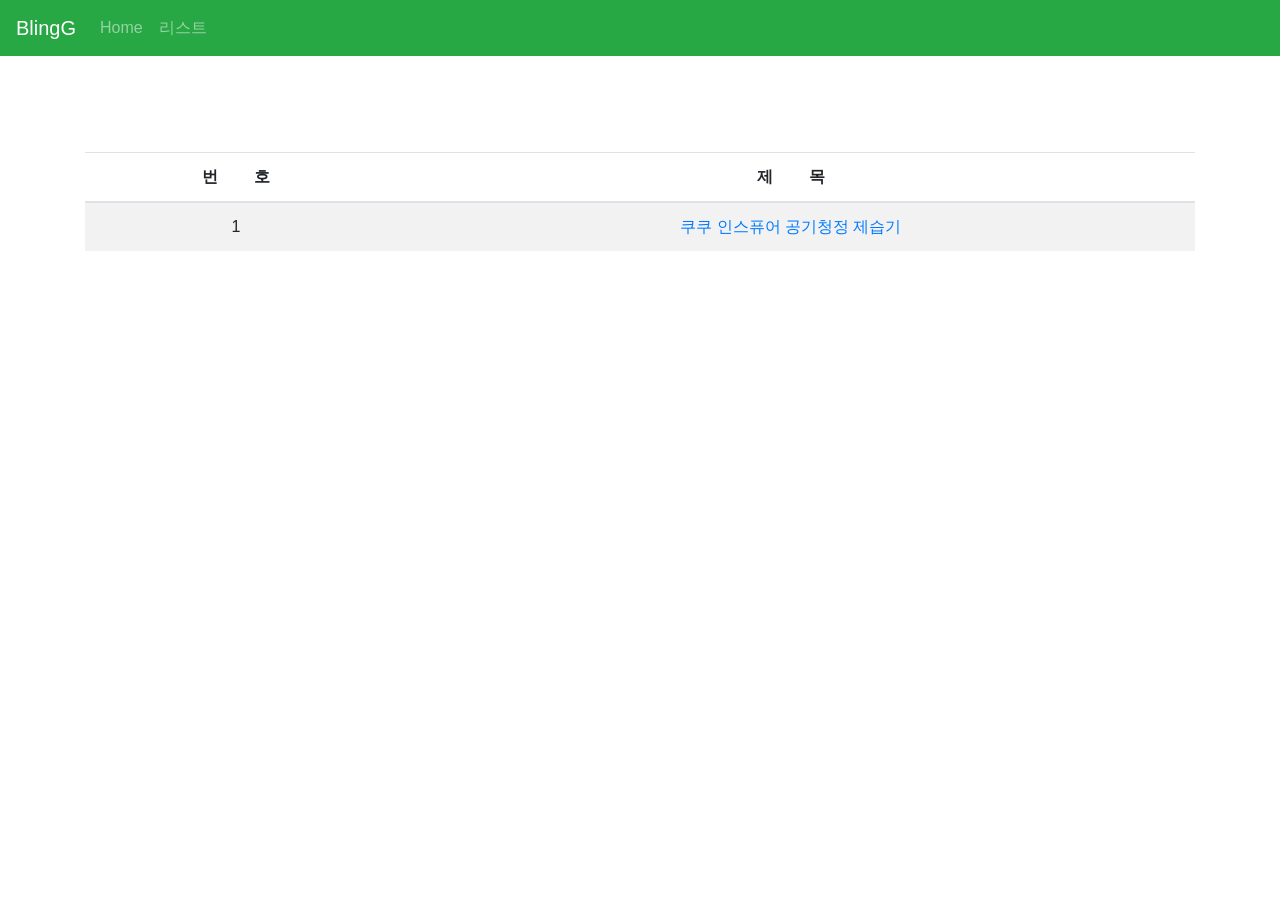
<file: src/main/resources/static/list1.html>
<!doctype html>
<html xmlns:th="http://www.thymeleaf.org">

<head th:replace="fragments/common :: head('게시판')">
    <!-- Required meta tags -->
    <meta charset="utf-8">
    <meta name="viewport" content="width=device-width, initial-scale=1, shrink-to-fit=no">

    <!-- Bootstrap CSS -->
    <link rel="stylesheet" href="https://stackpath.bootstrapcdn.com/bootstrap/4.5.0/css/bootstrap.min.css"
        integrity="sha384-9aIt2nRpC12Uk9gS9baDl411NQApFmC26EwAOH8WgZl5MYYxFfc+NcPb1dKGj7Sk" crossorigin="anonymous">
<!--    <link href="/css/starter.css" th:href="@{/css/starter.css}" rel="stylesheet">-->

        <!-- Optional JavaScript -->
    <!-- jQuery first, then Popper.js, then Bootstrap JS -->
    <script src="https://code.jquery.com/jquery-3.5.1.slim.min.js"
        integrity="sha384-DfXdz2htPH0lsSSs5nCTpuj/zy4C+OGpamoFVy38MVBnE+IbbVYUew+OrCXaRkfj"
        crossorigin="anonymous"></script>
    <script src="https://cdn.jsdelivr.net/npm/popper.js@1.16.0/dist/umd/popper.min.js"
        integrity="sha384-Q6E9RHvbIyZFJoft+2mJbHaEWldlvI9IOYy5n3zV9zzTtmI3UksdQRVvoxMfooAo"
        crossorigin="anonymous"></script>
    <script src="https://stackpath.bootstrapcdn.com/bootstrap/4.5.0/js/bootstrap.min.js"
        integrity="sha384-OgVRvuATP1z7JjHLkuOU7Xw704+h835Lr+6QL9UvYjZE3Ipu6Tp75j7Bh/kR0JKI"
        crossorigin="anonymous"></script>

    <title>게시판</title>
</head>

<body>
	<nav class="navbar navbar-expand-md navbar-dark bg-success " >
	     
	        <a class="navbar-brand" href="#">BlingG</a>
	        <button class="navbar-toggler" type="button" data-toggle="collapse" data-target="#navbarsExampleDefault"
	            aria-controls="navbarsExampleDefault" aria-expanded="false" aria-label="Toggle navigation">
	            <span class="navbar-toggler-icon"></span>
	        </button>
	
	        <div class="collapse navbar-collapse" id="navbarsExampleDefault">
		            <ul class="navbar-nav mr-auto">
			                <li class="nav-item " >
			                    <a class="nav-link" href="index.html" >Home </a>
			                </li>
							<!-- <li class="nav-item" >
			                	<a class="nav-link" href="#" >카테고리1</a>
			                </li> 
			                <li class="nav-item" >
			                	<a class="nav-link" href="#" >카테고리2</a>
			                </li>
	                        <li class="nav-item" >
			                	<a class="nav-link" href="#" >카테고리3</a>
			                </li> 
			                <li class="nav-item" >
			                	<a class="nav-link" href="#" >카테고리4</a>
			                </li>  
	                        <li class="nav-item" >
			                	<a class="nav-link" href="#" >카테고리5</a>
			                </li>   -->
	                        <li class="nav-item" >
			                    <a class="nav-link" href="list1.html" >리스트</a>
			                </li> 
		            </ul>
	        </div>
	        
	    </nav><br><br>
    
    

    <div class="container mt-5">
 <!--       <h2 class="text-center">검색 자리</h2>-->
	
    
   
        <table class="table table-striped">
            <thead  class="text-center">
              <tr>
                <th scope="col" class="text-center">번&nbsp;&nbsp;&nbsp;&nbsp;&nbsp;&nbsp;&nbsp;&nbsp;호</th>
                <th scope="col" class="text-center">제&nbsp;&nbsp;&nbsp;&nbsp;&nbsp;&nbsp;&nbsp;&nbsp;목</th>
              </tr>
            </thead>
            <tbody>
            		                
              <tr class="text-center">
                <td> 1 </td>
                <td><a href="detailform1.html" >쿠쿠 인스퓨어 공기청정 제습기</a></td>
<!--                <td><a href="detailform1.html" >쿠쿠 인스퓨어 공기청정 제습기</a></td>-->
              </tr>
          </table>
    </div>
<!--    <h2 class="text-center">paging 자리</h2>-->

</body>

</html>
</file>
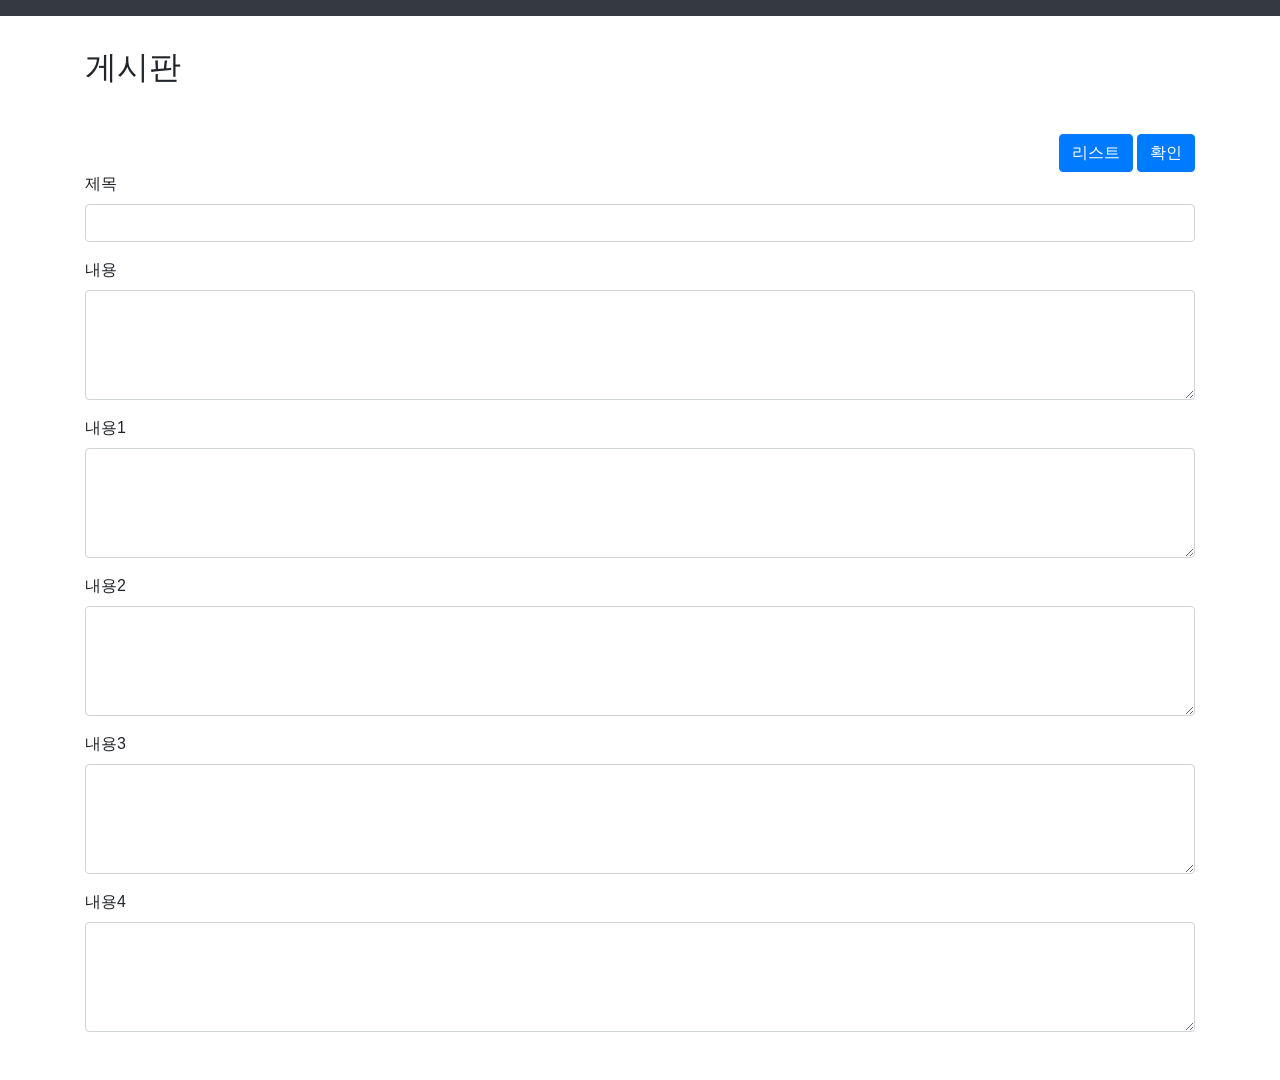
<file: src/main/resources/templates/board/form.html>
<!doctype html>
<html xmlns:th="http://www.thymeleaf.org">

<head th:replace="fragments/common :: head('게시판')">
    <!-- Required meta tags -->
    <meta charset="utf-8">
    <meta name="viewport" content="width=device-width, initial-scale=1, shrink-to-fit=no">

    <!-- Bootstrap CSS -->
    <link rel="stylesheet" href="https://stackpath.bootstrapcdn.com/bootstrap/4.5.0/css/bootstrap.min.css"
        integrity="sha384-9aIt2nRpC12Uk9gS9baDl411NQApFmC26EwAOH8WgZl5MYYxFfc+NcPb1dKGj7Sk" crossorigin="anonymous">
 <!--   <link href="/css/starter.css" th:href="@{/css/starter.css}" rel="stylesheet">-->

    <title>게시판</title>
</head>

<body>
    <nav class="navbar navbar-expand-md navbar-dark bg-dark fixed-top" th:replace="fragments/common :: menu('board')">
    </nav>
    
    <div class="container my-5">
        <h2>게시판</h2>

        <form class="mt-5" action="#" th:action="@{/board/form}" th:object="${board}" method="post">
	        <div class="text-right">
	            <a type="button" class="btn btn-primary"  th:href="@{/board/list}">리스트</a>
	            <button type="submit" class="btn btn-primary">확인</button>
	        </div>
        
	        <input type="hidden" th:field="*{id}">
	        
	        <div class="form-group">
	            <label for="title">제목</label>
	            <input type="text" class="form-control" id="title" th:field="*{title}">
	        </div>
	        
	        <div class="form-group">
	            <label for="content">내용</label>
	            <textarea class="form-control" id="content" rows="4" th:field="*{content}"></textarea>
	        </div>
	      
	        <div class="form-group">
	            <label for="content1">내용1</label>
	            <textarea class="form-control" id="content1" rows="4" th:field="*{content1}"></textarea>
	        </div>
	      
	        <div class="form-group">
	            <label for="content2">내용2</label>
	            <textarea class="form-control" id="content2" rows="4"  th:field="*{content2}"></textarea>
	        </div>
	        <div class="form-group">
	            <label for="content3">내용3</label>
	            <textarea class="form-control" id="content3" rows="4"  th:field="*{content3}"></textarea>
	        </div>
	        <div class="form-group">
	            <label for="content4">내용4</label>
	            <textarea class="form-control" id="content4" rows="4"  th:field="*{content4}"></textarea>
	        </div>
	        
       </form>
      
    </div>
    
<!--==============================================================-->
<!--<div class="container" style="margin-top:30px">
	<div class="row">
		<div class="col-sm-12">
	      <h2>글쓰기</h2>
	        <form action="writeAction" method = "POST" enctype="multipart/form-data">
				<div class="form-group">
				  <label for="usr">제목:</label>
				  <input type="text" class="form-control" id="title" name = "title">
				</div>
			    <div class="form-group">
			      <input type="file" class="form-control-file border" name="file">
			    </div>
			    <div class="form-group">
				  <label for="comment">내용:</label>
				  <textarea class="form-control" rows="5" id="contents" name = "contents"></textarea>
				</div>
			    <button type="submit" class="btn btn-primary">글쓰기</button>
			  </form>
		</div>
	</div>
</div>-->


    <!-- Optional JavaScript -->
    <!-- jQuery first, then Popper.js, then Bootstrap JS -->
    <script src="https://code.jquery.com/jquery-3.5.1.slim.min.js"
        integrity="sha384-DfXdz2htPH0lsSSs5nCTpuj/zy4C+OGpamoFVy38MVBnE+IbbVYUew+OrCXaRkfj"
        crossorigin="anonymous"></script>
    <script src="https://cdn.jsdelivr.net/npm/popper.js@1.16.0/dist/umd/popper.min.js"
        integrity="sha384-Q6E9RHvbIyZFJoft+2mJbHaEWldlvI9IOYy5n3zV9zzTtmI3UksdQRVvoxMfooAo"
        crossorigin="anonymous"></script>
    <script src="https://stackpath.bootstrapcdn.com/bootstrap/4.5.0/js/bootstrap.min.js"
        integrity="sha384-OgVRvuATP1z7JjHLkuOU7Xw704+h835Lr+6QL9UvYjZE3Ipu6Tp75j7Bh/kR0JKI"
        crossorigin="anonymous"></script>
</body>

</html>
</file>
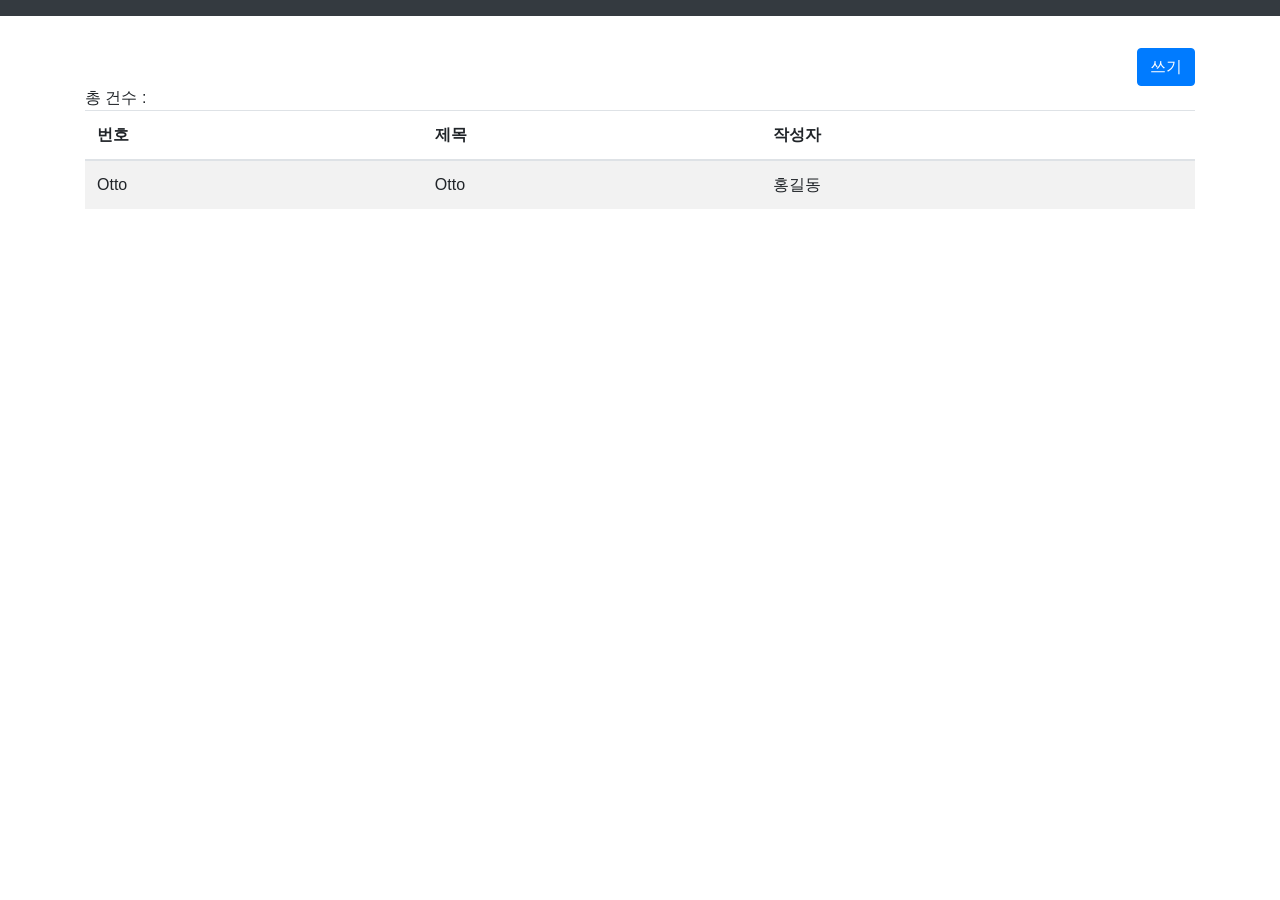
<file: src/main/resources/templates/board/list.html>
<!doctype html>
<html xmlns:th="http://www.thymeleaf.org">

<head th:replace="fragments/common :: head('게시판')">
    <!-- Required meta tags -->
    <meta charset="utf-8">
    <meta name="viewport" content="width=device-width, initial-scale=1, shrink-to-fit=no">

    <!-- Bootstrap CSS -->
    <link rel="stylesheet" href="https://stackpath.bootstrapcdn.com/bootstrap/4.5.0/css/bootstrap.min.css"
        integrity="sha384-9aIt2nRpC12Uk9gS9baDl411NQApFmC26EwAOH8WgZl5MYYxFfc+NcPb1dKGj7Sk" crossorigin="anonymous">
<!--    <link href="/css/starter.css" th:href="@{/css/starter.css}" rel="stylesheet">-->

        <!-- Optional JavaScript -->
    <!-- jQuery first, then Popper.js, then Bootstrap JS -->
    <script src="https://code.jquery.com/jquery-3.5.1.slim.min.js"
        integrity="sha384-DfXdz2htPH0lsSSs5nCTpuj/zy4C+OGpamoFVy38MVBnE+IbbVYUew+OrCXaRkfj"
        crossorigin="anonymous"></script>
    <script src="https://cdn.jsdelivr.net/npm/popper.js@1.16.0/dist/umd/popper.min.js"
        integrity="sha384-Q6E9RHvbIyZFJoft+2mJbHaEWldlvI9IOYy5n3zV9zzTtmI3UksdQRVvoxMfooAo"
        crossorigin="anonymous"></script>
    <script src="https://stackpath.bootstrapcdn.com/bootstrap/4.5.0/js/bootstrap.min.js"
        integrity="sha384-OgVRvuATP1z7JjHLkuOU7Xw704+h835Lr+6QL9UvYjZE3Ipu6Tp75j7Bh/kR0JKI"
        crossorigin="anonymous"></script>

    <title>게시판</title>
</head>

<body>
    <nav class="navbar navbar-expand-md navbar-dark bg-dark fixed-top" th:replace="fragments/common :: menu('board')">
    </nav>

    <div class="container mt-5">
 <!--       <h2 class="text-center">검색 자리</h2>-->
	
	    <div class="text-right">
            <a type="button" class="btn btn-primary"  th:href="@{/board/form}">쓰기</a>
        </div>
    
        <div>총 건수 : <span th:text="${#lists.size(boards)}"></span></div>
        
        <table class="table table-striped">
            <thead>
              <tr>
                <th scope="col">번호</th>
                <th scope="col">제목</th>
                <th scope="col">작성자</th>
              </tr>
            </thead>
            <tbody>
              <tr th:each="board : ${boards}">
                <td><a th:text="${board.id}" th:href="@{/board/detailform(id=${board.id})}">Otto</a></td>
                <td><a th:text="${board.title}" th:href="@{/board/detailform(id=${board.id})}">Otto</a></td>
                <td>홍길동</td>
              </tr>
          </table>
    </div>
<!--    <h2 class="text-center">paging 자리</h2>-->

</body>

</html>
</file>
